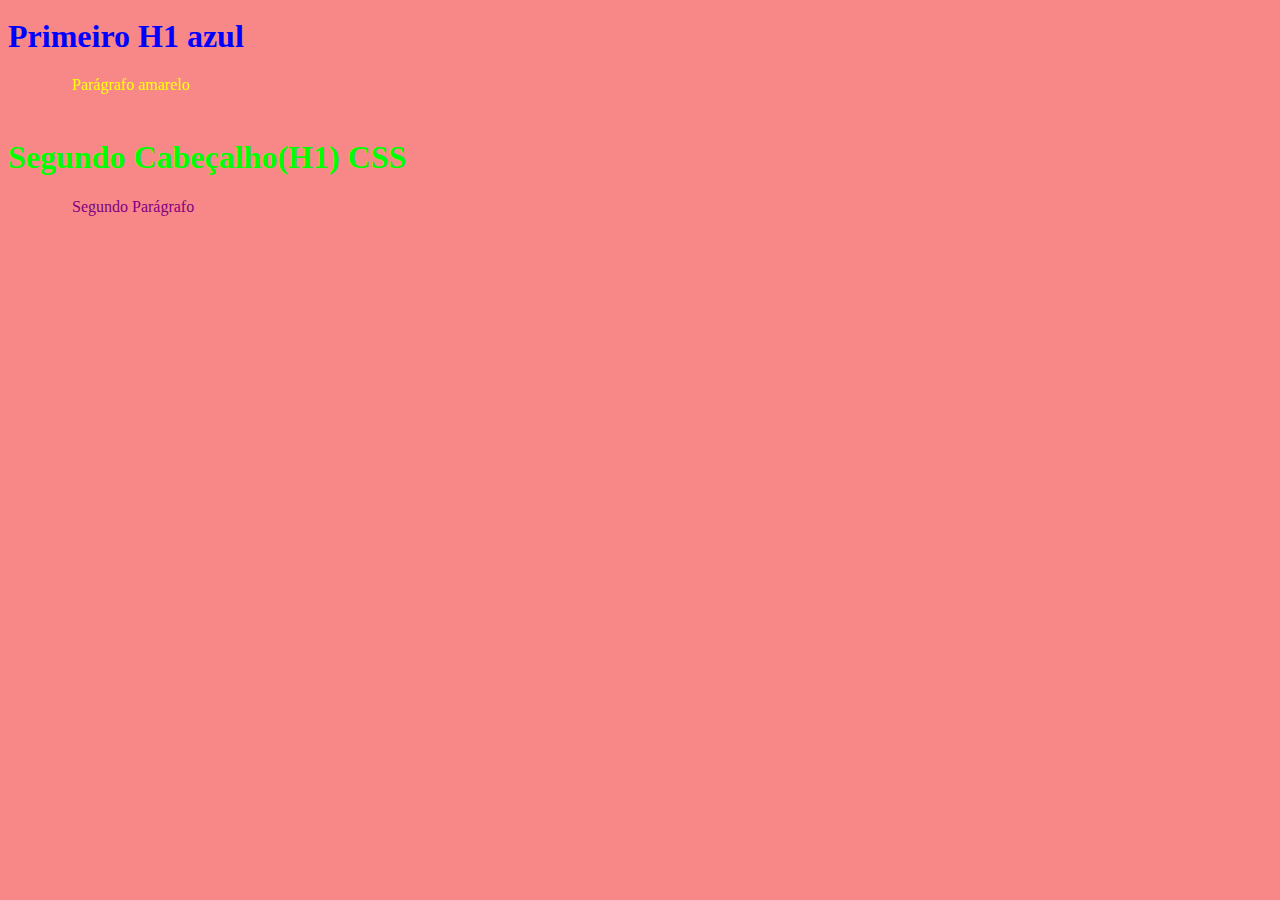
<file: site.html>
<!DOCTYPE HTML>
<html lang="pt-br">
<meta charset="UTF-8">
<head>
<style>
p{
	color: purple;
	margin-left: 5vw;
}

h1 {
	color: #0f0;
	margin-top: 5vh;
}

title {
	color: brown;
}

</style>

<title>Site Fake</title>

</head>

<body  style="background: #f88888;">
<article >
<h1 style="color:blue;
	   margin-top: 2vh;	   
">
Primeiro H1 azul</h1>
<p style="color:yellow;">
Parágrafo amarelo</p>

<h1>Segundo Cabeçalho(H1) CSS</h1>

<p>Segundo Parágrafo </p>

</article>
</body>

</html>
</file>
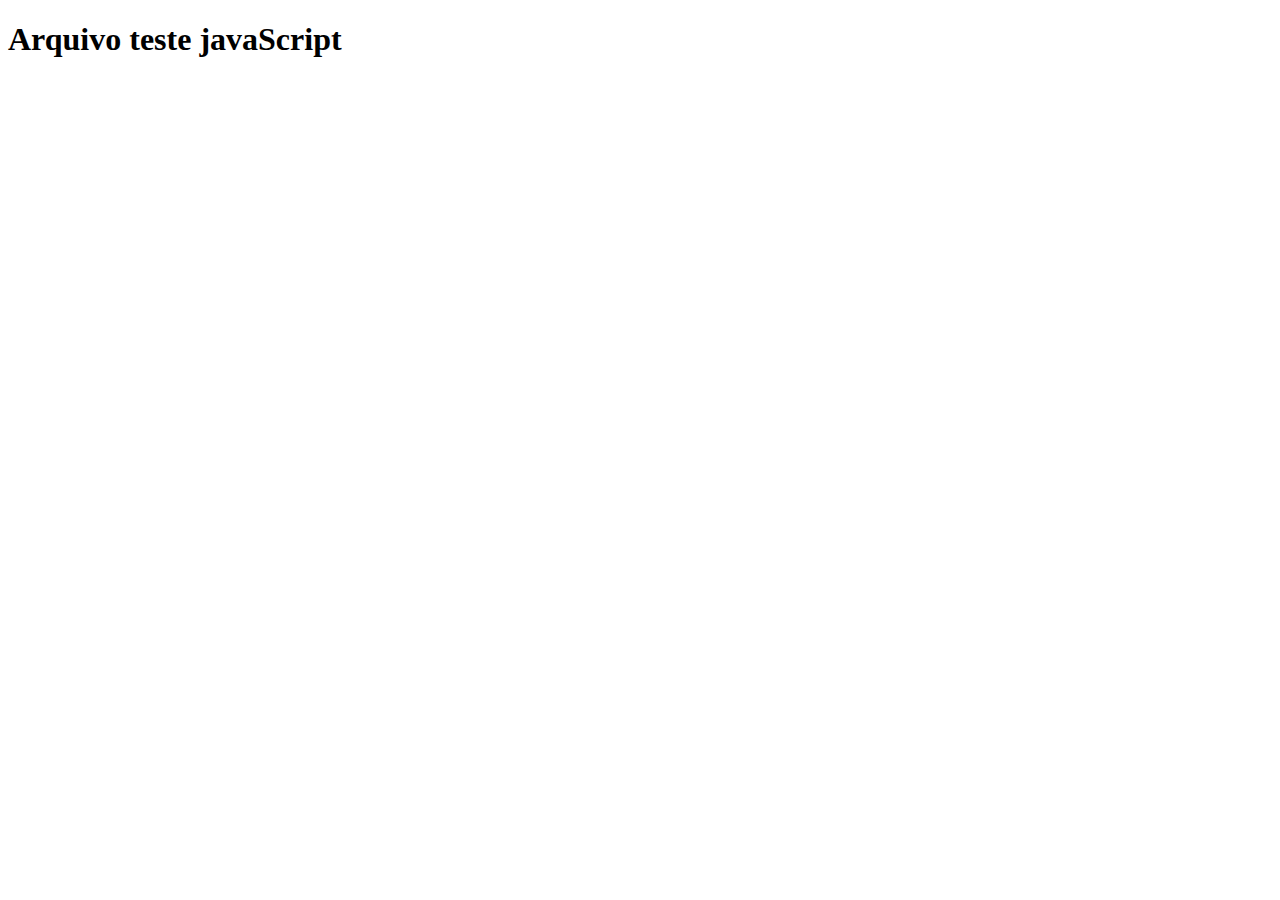
<file: aula-de-JS/home.html>
<!DOCTYPE html>
<html lang="pt-br">
<head>
    <meta charset="UTF-8">
    <meta http-equiv="X-UA-Compatible" content="IE=edge">
    <meta name="viewport" content="width=device-width, initial-scale=1.0">
    <script src="index.js"></script>
    <title>Aula de javaScript</title>
</head>
<body>
    <h1>Arquivo teste javaScript</h1>
</body>
</html>
</file>
